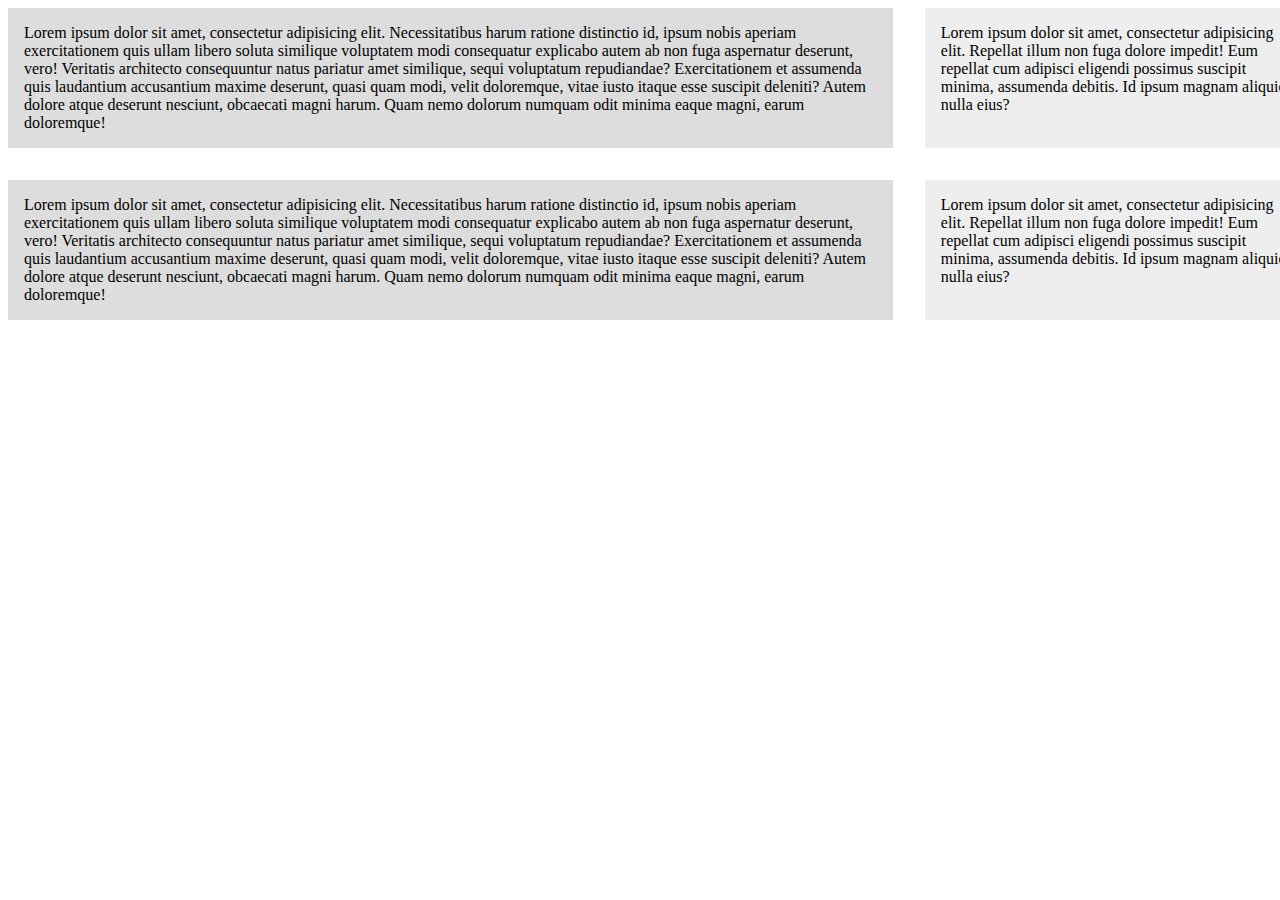
<file: practice/index.html>
<!DOCTYPE html>
<html lang="en">

<head>
  <meta charset="UTF-8">
  <meta name="viewport" content="width=device-width, initial-scale=1.0">
  <meta http-equiv="X-UA-Compatible" content="ie=edge">
  <link rel="stylesheet" href="style.css">
  <title>Document</title>
</head>

<body>

  <div class="wrapper">

    <div>Lorem ipsum dolor sit amet, consectetur adipisicing elit. Necessitatibus harum ratione distinctio id, ipsum nobis aperiam
      exercitationem quis ullam libero soluta similique voluptatem modi consequatur explicabo autem ab non fuga aspernatur
      deserunt, vero! Veritatis architecto consequuntur natus pariatur amet similique, sequi voluptatum repudiandae? Exercitationem
      et assumenda quis laudantium accusantium maxime deserunt, quasi quam modi, velit doloremque, vitae iusto itaque esse
      suscipit deleniti? Autem dolore atque deserunt nesciunt, obcaecati magni harum. Quam nemo dolorum numquam odit minima
      eaque magni, earum doloremque!
    </div>

    <div>Lorem ipsum dolor sit amet, consectetur adipisicing elit. Repellat illum non fuga dolore impedit! Eum repellat cum adipisci
      eligendi possimus suscipit minima, assumenda debitis. Id ipsum magnam aliquid nulla eius?
    </div>

    <div>Lorem ipsum dolor sit amet, consectetur adipisicing elit. Necessitatibus harum ratione distinctio id, ipsum nobis aperiam
      exercitationem quis ullam libero soluta similique voluptatem modi consequatur explicabo autem ab non fuga aspernatur
      deserunt, vero! Veritatis architecto consequuntur natus pariatur amet similique, sequi voluptatum repudiandae? Exercitationem
      et assumenda quis laudantium accusantium maxime deserunt, quasi quam modi, velit doloremque, vitae iusto itaque esse
      suscipit deleniti? Autem dolore atque deserunt nesciunt, obcaecati magni harum. Quam nemo dolorum numquam odit minima
      eaque magni, earum doloremque!
    </div>

    <div>Lorem ipsum dolor sit amet, consectetur adipisicing elit. Repellat illum non fuga dolore impedit! Eum repellat cum adipisci
      eligendi possimus suscipit minima, assumenda debitis. Id ipsum magnam aliquid nulla eius?
  </div>

</body>

</html>
</file>
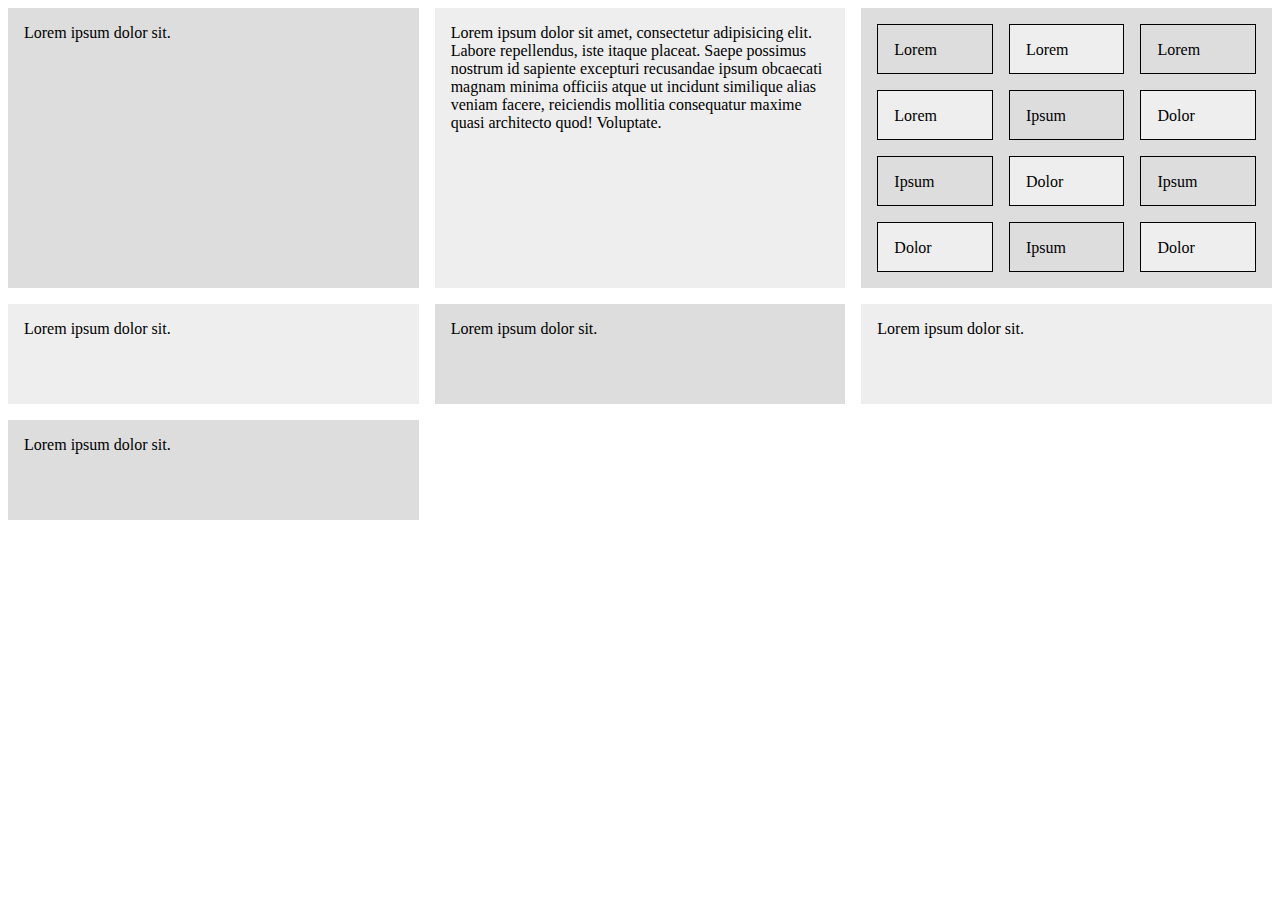
<file: practice/index2.html>
<!DOCTYPE html>
<html lang="en">

<head>
  <meta charset="UTF-8">
  <meta name="viewport" content="width=device-width, initial-scale=1.0">
  <meta http-equiv="X-UA-Compatible" content="ie=edge">
  <link rel="stylesheet" href="style2.css">
  <title>Document</title>
</head>

<body>
  <div class="wrapper">
    <div>Lorem ipsum dolor sit.</div>
    <div>Lorem ipsum dolor sit amet, consectetur adipisicing elit. Labore repellendus, iste itaque placeat. Saepe possimus nostrum id sapiente excepturi recusandae ipsum obcaecati magnam minima officiis atque ut incidunt similique alias veniam facere, reiciendis mollitia consequatur maxime quasi architecto quod! Voluptate. </div>
    <div class="nested">
      <div>Lorem</div>
      <div>Lorem</div>
      <div>Lorem</div>
      <div>Lorem</div>
      <div>Ipsum</div>
      <div>Dolor</div>
      <div>Ipsum</div>
      <div>Dolor</div>
      <div>Ipsum</div>
      <div>Dolor</div>
      <div>Ipsum</div>
      <div>Dolor</div>
    </div>
    <div>Lorem ipsum dolor sit.</div>
    <div>Lorem ipsum dolor sit.</div>
    <div>Lorem ipsum dolor sit.</div>
    <div>Lorem ipsum dolor sit.</div>
  </div>
</body>

</html>
</file>
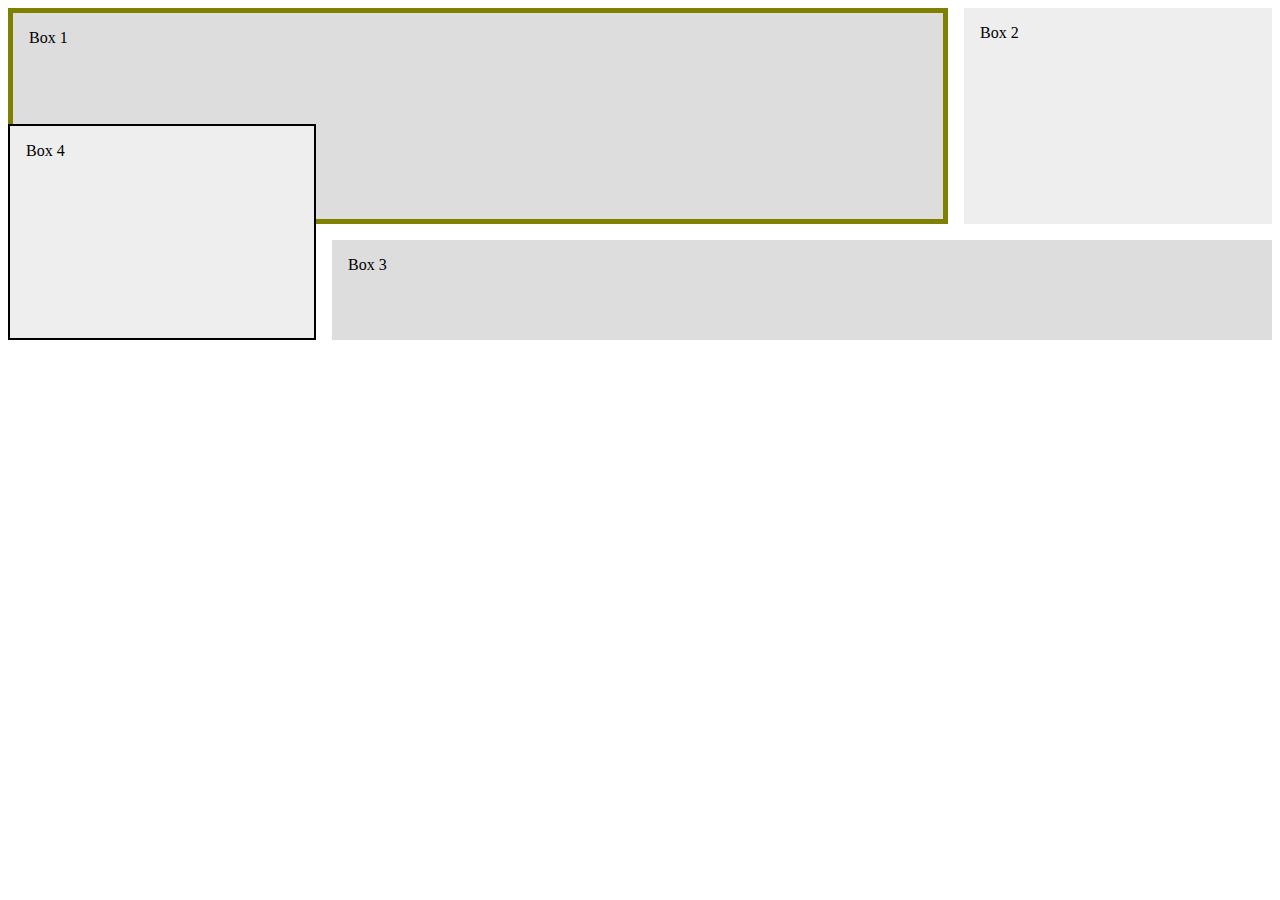
<file: practice/index3.html>
<!DOCTYPE html>
<html lang="en">
<head>
  <meta charset="UTF-8">
  <meta name="viewport" content="width=device-width, initial-scale=1.0">
  <meta http-equiv="X-UA-Compatible" content="ie=edge">
  <link rel="stylesheet" href="style3.css">
  <title>Document</title>
</head>
<body>
  <div class="wrapper">
    <div class="box box1">Box 1</div>
    <div class="box box2">Box 2</div>
    <div class="box box3">Box 3</div>
    <div class="box box4">Box 4</div>
  </div>
</body>
</html>
</file>
<file: practice/style.css>
.wrapper {
  display: grid;
  grid-template-columns: 70% 30%;
  /* grid-column-gap: 1em;
  grid-row-gap: 1em; */

  grid-gap: 2em;
}

.wrapper div {
  background: #eee;
  padding: 1em;
}

.wrapper div:nth-child(odd) {
  background:#ddd;
}
</file>
<file: practice/style2.css>
.wrapper {
  display: grid;
  /* grid-template-columns: 1fr 2fr 1fr; */
  grid-template-columns: repeat(3, 1fr);
  grid-gap: 1em;
  /* grid-auto-rows: 100px; */
  grid-auto-rows: minmax(100px, auto);
}

.nested {
  display: grid;
  grid-template-columns: repeat(3, 1fr);
  grid-auto-rows: 50px;
  grid-gap: 1em;
}

.wrapper div {
  background: #eee;
  padding: 1em;
}

.wrapper div:nth-child(odd) {
  background: #ddd;
}

.nested div {
  border: 1px solid black;
  /* padding: 2em; */
}
</file>
<file: practice/style3.css>
.wrapper {
  display: grid;
  grid-template-columns: 1fr 2fr 1fr;
  /* HEIGHT */
  grid-auto-rows: minmax(100px, auto);
  grid-gap: 1em;
  /* justify-items: start; */
  /* justify-items: end; */
  /* justify-items: center; */
  /* DEFAULT */
  justify-items: stretch;
  align-items: stretch;
}

.wrapper div {
  background: #eee;
  padding: 1em;
}

.wrapper div:nth-child(odd) {
  background: #ddd;
}

.box1 {
  /* align-self: start; */
  grid-column: 1 / 3;
  grid-row: 1 / 3;
  border: 5px solid olive;
}

.box2 {
  /* align-self: end; */
  grid-column: 3;
  grid-row: 1 / 3;
}

.box3 {
  /* justify-self: end; */
  /* START @ 2 END @ 4 */
  grid-column: 2 / 4;
  grid-row: 3;
}

.box4 {
  /* justify-self: center; */
  grid-column: 1;
  grid-row: 2 / 4;
  border: 2px solid black;
}
</file>
